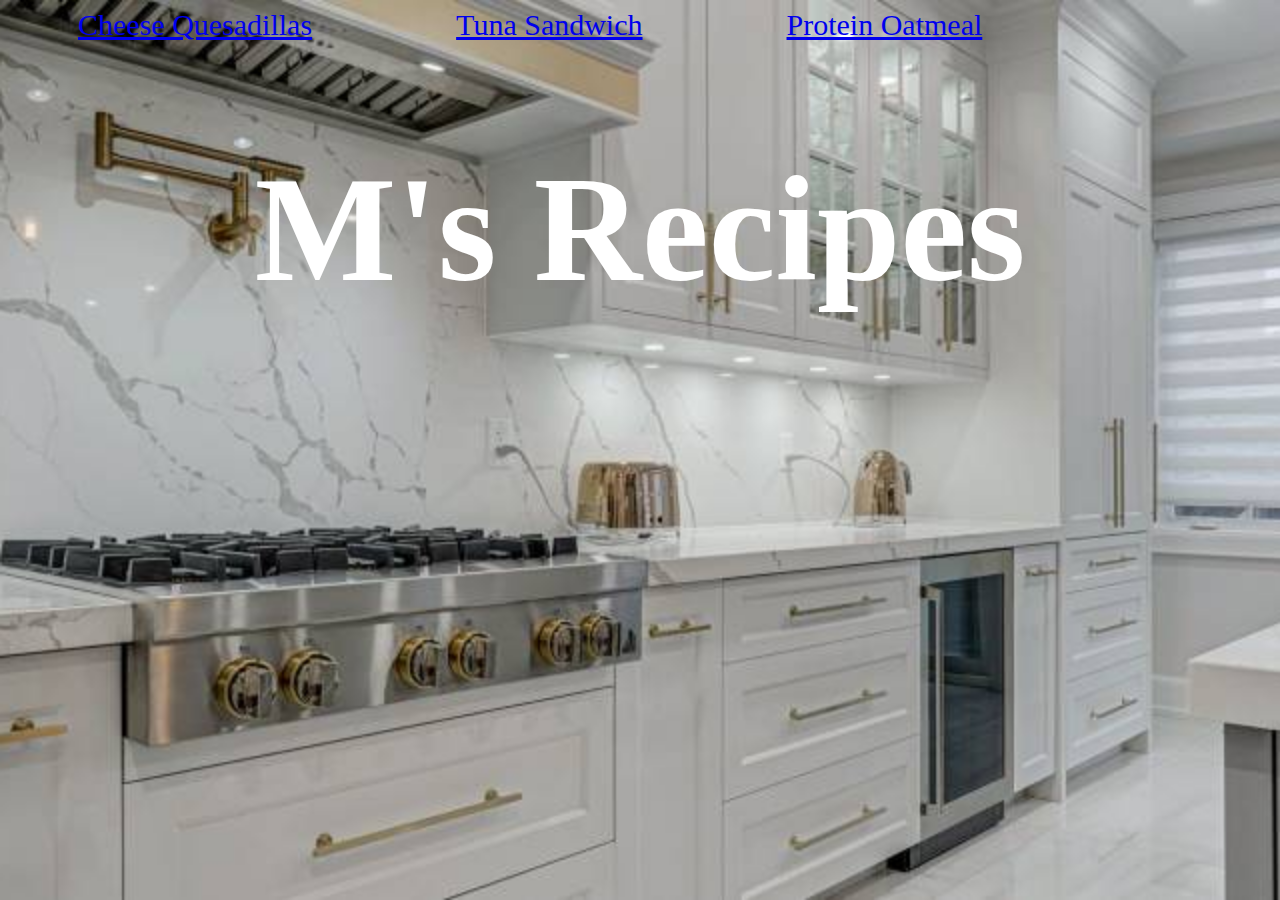
<file: index.html>
<!DOCTYPE html>
<html lang="en">
    <head>
        <meta charset="UTF-8">
        <meta http-equiv="X-UA-Compatible" content="IE=edge">
        <meta name="viewport" content="width=device-width, initial-scale=1.0">
        <title>odin-recipes</title>
        <a href="./recipes/cheese_quesadillas.html">Cheese Quesadillas</a>
        <a href="./recipes/tuna_sandwich.html">Tuna Sandwich</a>
        <a href="./recipes/proats.html">Protein Oatmeal</a>
        <link rel="stylesheet" href="styles.css">
        
    </head>
    <body>
        <h1 style="font-size: 150px;">M's Recipes</h1>
    </body>
</html>
</file>
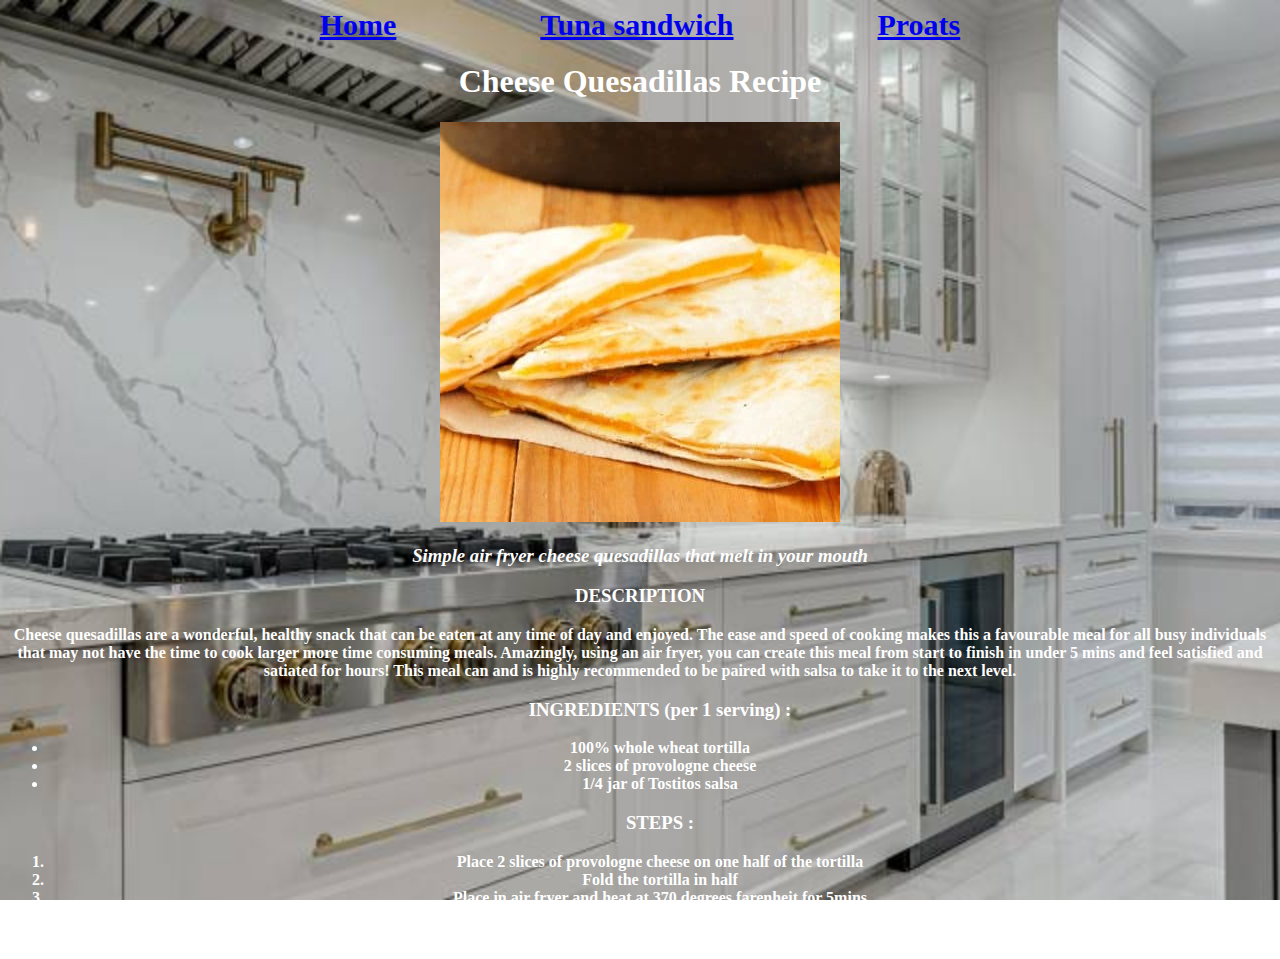
<file: recipes/cheese_quesadillas.html>
<!DOCTYPE html>

<html lang="en">
<div id="center">
    <head>
    
        <meta charset="UTF-8">
        <meta http-equiv="X-UA-Compatible" content="IE=edge">
        <meta name="viewport" content="width=device-width, initial-scale=1.0">
        <title>cheese-quesadillas</title>
        <a href="../index.html">Home</a>
        <a href="tuna_sandwich.html">Tuna sandwich</a>
        <a href="proats.html">Proats</a>
        <link rel="stylesheet" href="../styles.css">
        <h1>Cheese Quesadillas Recipe</h1>
    </head>
    <body>
        <img src="quesadillas.jpg" alt="Cheese Quesadillas">
        <h3><em>Simple air fryer cheese quesadillas that melt in your mouth</em></h3>
        <h3>DESCRIPTION</h3>
        <p>Cheese quesadillas are a wonderful, healthy snack that can be eaten at any time of day and enjoyed. The ease and speed of cooking makes this a favourable meal for all busy individuals that may not have the time to cook larger more time consuming meals. Amazingly, using an air fryer, you can create this meal from start to finish in under 5 mins and feel satisfied and satiated for hours! This meal can and is highly recommended to be paired with salsa to take it to the next level.</p>
        <ul><h3>INGREDIENTS (per 1 serving) :</h3>
            <li>100% whole wheat tortilla</li>
            <li>2 slices of provologne cheese</li>
            <li>1/4 jar of Tostitos salsa</li></ul>
        <ol><h3>STEPS :</h3>
            <li>Place 2 slices of provologne cheese on one half of the tortilla</li>
            <li>Fold the tortilla in half</li>
            <li>Place in air fryer and heat at 370 degrees farenheit for 5mins</li>
            <li>Remove from air fryer upon completion of frying and place on plate</li>
            <li>Pair with salsa and voila your meal is complete!</li></ol>
    </body>
</div>
</html>
</file>
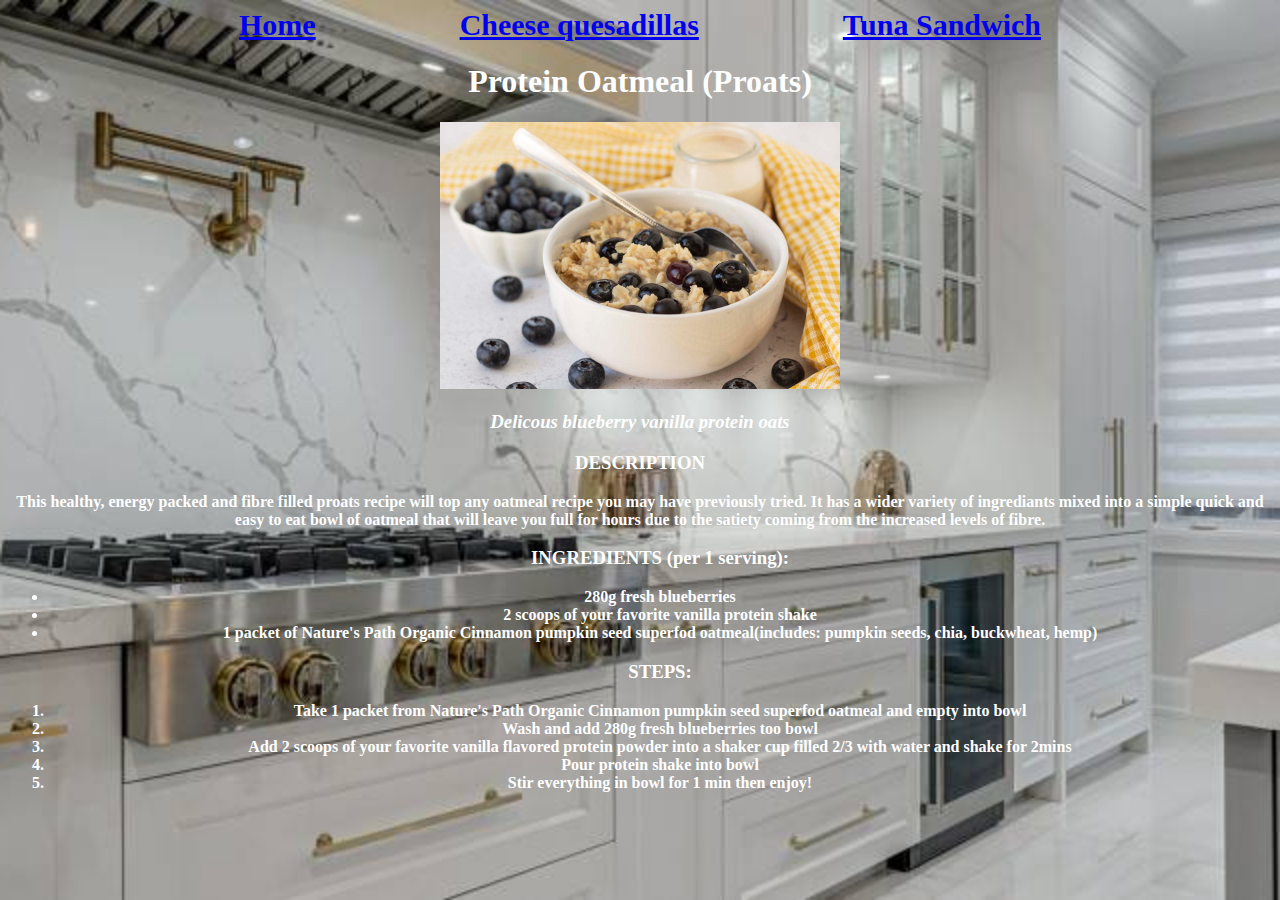
<file: recipes/proats.html>
<!DOCTYPE html>
<html lang="en">
<div id="center">
    <head>
        <meta charset="UTF-8">
        <meta http-equiv="X-UA-Compatible" content="IE=edge">
        <meta name="viewport" content="width=device-width, initial-scale=1.0">
        <title>Proats</title>
        <a href="../index.html">Home</a>
        <a href="cheese_quesadillas.html">Cheese quesadillas</a>
        <a href="tuna_sandwich.html">Tuna Sandwich</a>
        <link rel="stylesheet" href="../styles.css">
        <h1>Protein Oatmeal (Proats)</h1>
    </head>
    <body>
        <img style="height: auto; width: 400px;" src="blueberry-oatmeal.jpg" alt="Protein Oatmeal filled with blueberries">
        <h3><em>Delicous blueberry vanilla protein oats</em></h3>
        <h3>DESCRIPTION</h3>
        <p>This healthy, energy packed and fibre filled proats recipe will top any oatmeal recipe you may have previously tried. It has a wider variety of ingrediants mixed into a simple quick and easy to eat bowl of oatmeal that will leave you full for hours due to the satiety coming from the increased levels of fibre.</p>
        <ul><h3>INGREDIENTS (per 1 serving):</h3>
            <li>280g fresh blueberries</li>
            <li>2 scoops of your favorite vanilla protein shake</li>
            <li>1 packet of Nature's Path Organic Cinnamon pumpkin seed superfod oatmeal(includes: pumpkin seeds, chia, buckwheat, hemp)</li></ul>
        <ol><h3>STEPS:</h3>
            <li>Take 1 packet from Nature's Path Organic Cinnamon pumpkin seed superfod oatmeal and empty into bowl</li>
            <li>Wash and add 280g fresh blueberries too bowl</li>
            <li>Add 2 scoops of your favorite vanilla flavored protein powder into a shaker cup filled 2/3 with water and shake for 2mins</li>
            <li>Pour protein shake into bowl</li>
            <li>Stir everything in bowl for 1 min then enjoy!</li></ol>
    </body>
</div>
</html>
</file>
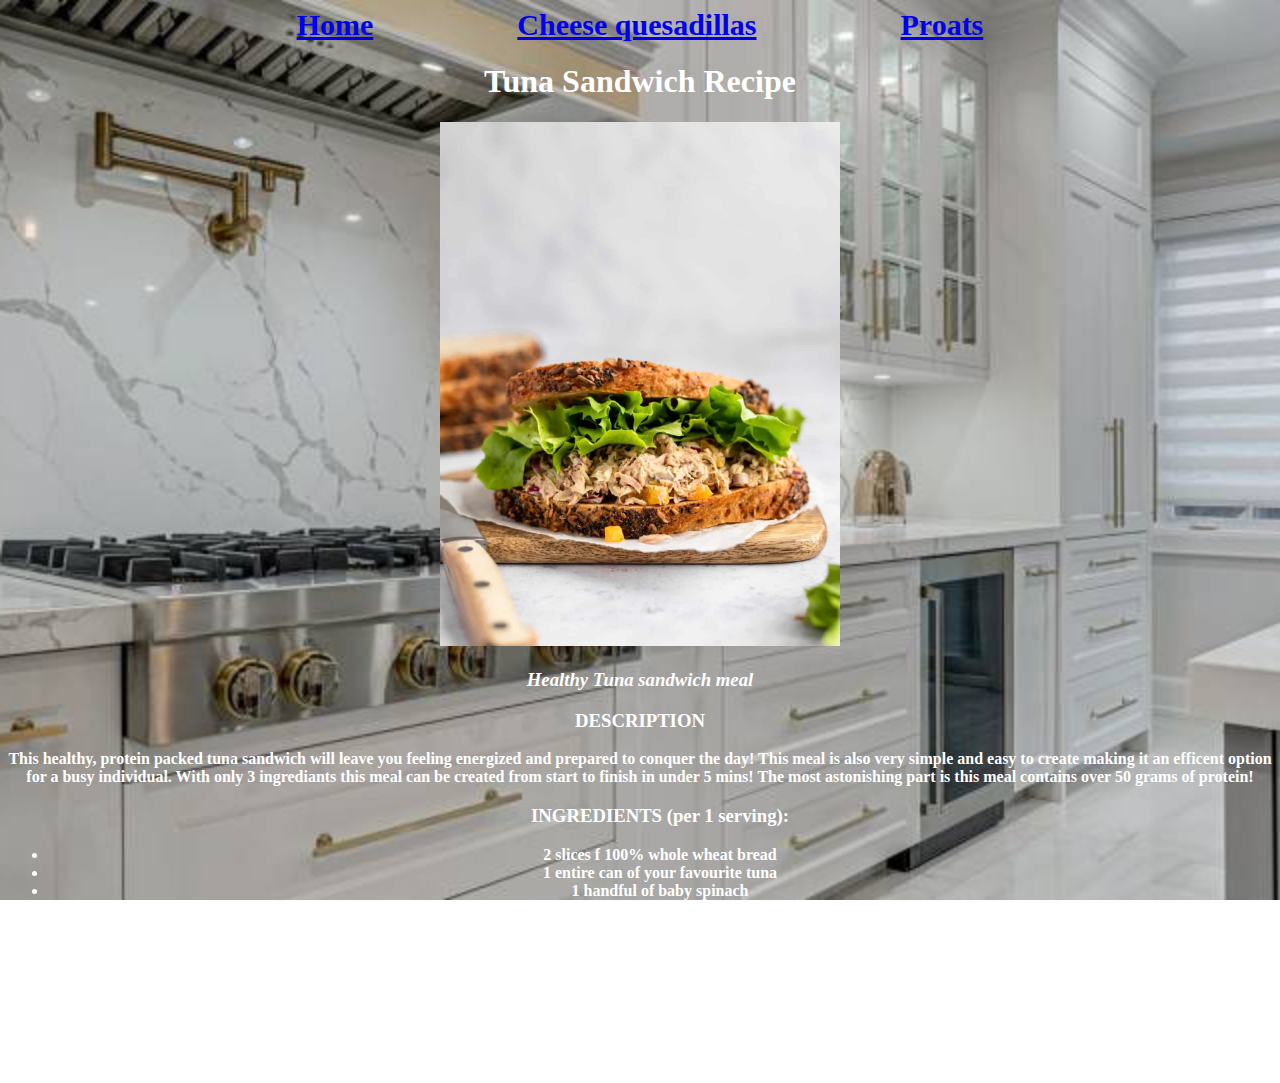
<file: recipes/tuna_sandwich.html>
<!DOCTYPE html>
<html lang="en">
<div id="center">
    <head>
        <meta charset="UTF-8">
        <meta http-equiv="X-UA-Compatible" content="IE=edge">
        <meta name="viewport" content="width=device-width, initial-scale=1.0">
        <title>Tuna-sandwich</title>
        <a href="../index.html">Home</a>
        <a href="cheese_quesadillas.html">Cheese quesadillas</a>
        <a href="proats.html">Proats</a>
        <link rel="stylesheet" href="../styles.css">
        <h1>Tuna Sandwich Recipe</h1>
    </head>
    <body>
        <img style="height: auto; width: 400px;" src="tunasandwich.jpg" alt="Tuna Sandwich">
        <h3><em>Healthy Tuna sandwich meal</em></h3>
        <h3>DESCRIPTION</h3>
        <p>This healthy, protein packed tuna sandwich will leave you feeling energized and prepared to conquer the day! This meal is also very simple and easy to create making it an efficent option for a busy individual. With only 3 ingrediants this meal can be created from start to finish in under 5 mins! The most astonishing part is this meal contains over 50 grams of protein!</p>
        <ul><h3>INGREDIENTS (per 1 serving):</h3>
            <li>2 slices f 100% whole wheat bread</li>
            <li>1 entire can of your favourite tuna</li>
            <li>1 handful of baby spinach</li>
            <li>2 slices of provologne cheese</li></ul>
        <ol><h3>STEPS:</h3>
            <li>open can of tuna using can opener and drain water</li>
            <li>evenly empty can of tuna onto a slice of bread</li>
            <li>add 2 slices of cheese on top of tuna</li>
            <li>add a handful of baby spinach on top of cheese</li>
            <li>place second slice of bread on top baby spinach and voila meal complete!</li>
        </ol>
    </body>
</div>
</html>
</file>
<file: styles.css>
.index {
    text-align: center;
    font-size: 100px;
    color: white;
}

  .center {
    max-width: 500px;
    margin: auto;
  }

  a {
    padding: 70px;
    font-size: 30px;
  }

  h1 {
    text-align: center;
    color: white;
  }

  body{
    background-image: url("./recipes/kitchen.jpg");
    background-position: center;
    background-repeat: no-repeat;
    background-size: cover;
    background-attachment: fixed;
}

img {
    background-size: cover;
}
    
#center {
    text-align: center;
    color: white;
    font-weight: bold;
}
</file>
